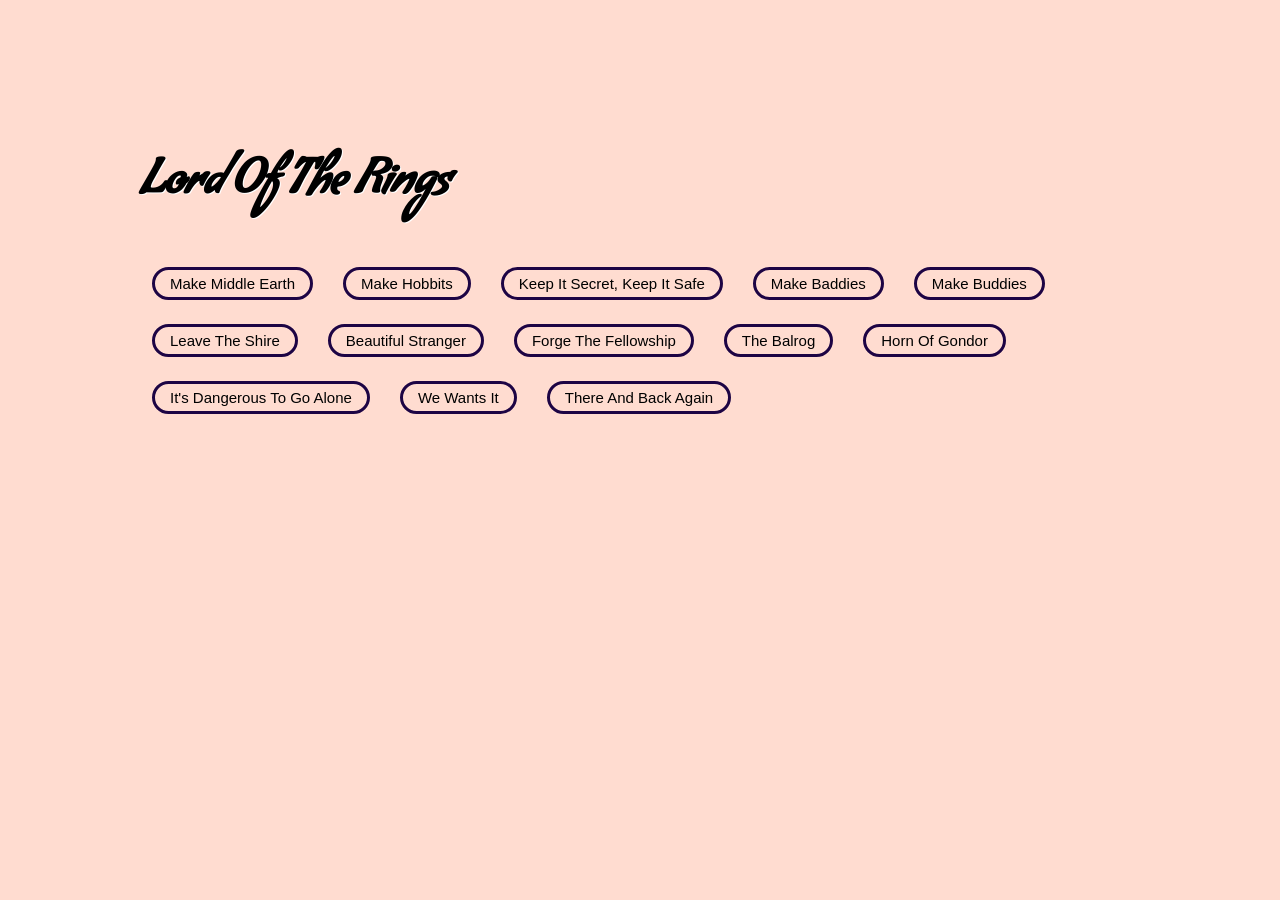
<file: bonus/index.html>
<html>
  <head>
    <title>Lord Of The Rings</title>
    <link rel="stylesheet" href="./style.css">
    <link href='http://fonts.googleapis.com/css?family=Condiment' rel='stylesheet' type='text/css'>
    <script src="./app.js"></script>
  </head>
  <body>
    <div class='container'>
      <h1>Lord Of The Rings</h1>
      <button id="b1">Make Middle Earth</button>
      <button id="b2">Make Hobbits</button>
      <button id="b3">Keep It Secret, Keep It Safe</button>
      <button id="b4">Make Baddies</button>
      <button id="b5">Make Buddies</button>
      <button id="b6">Leave The Shire</button>
      <button id="b7">Beautiful Stranger</button>
      <button id="b8">Forge The Fellowship</button>
      <button id="b9">The Balrog</button>
      <button id="b10">Horn Of Gondor</button>
      <button id="b11">It's Dangerous To Go Alone</button>
      <button id="b12">We Wants It</button>
      <button id="b13">There And Back Again</button>
      <br>
    </div>
  </body>
</html>
</file>
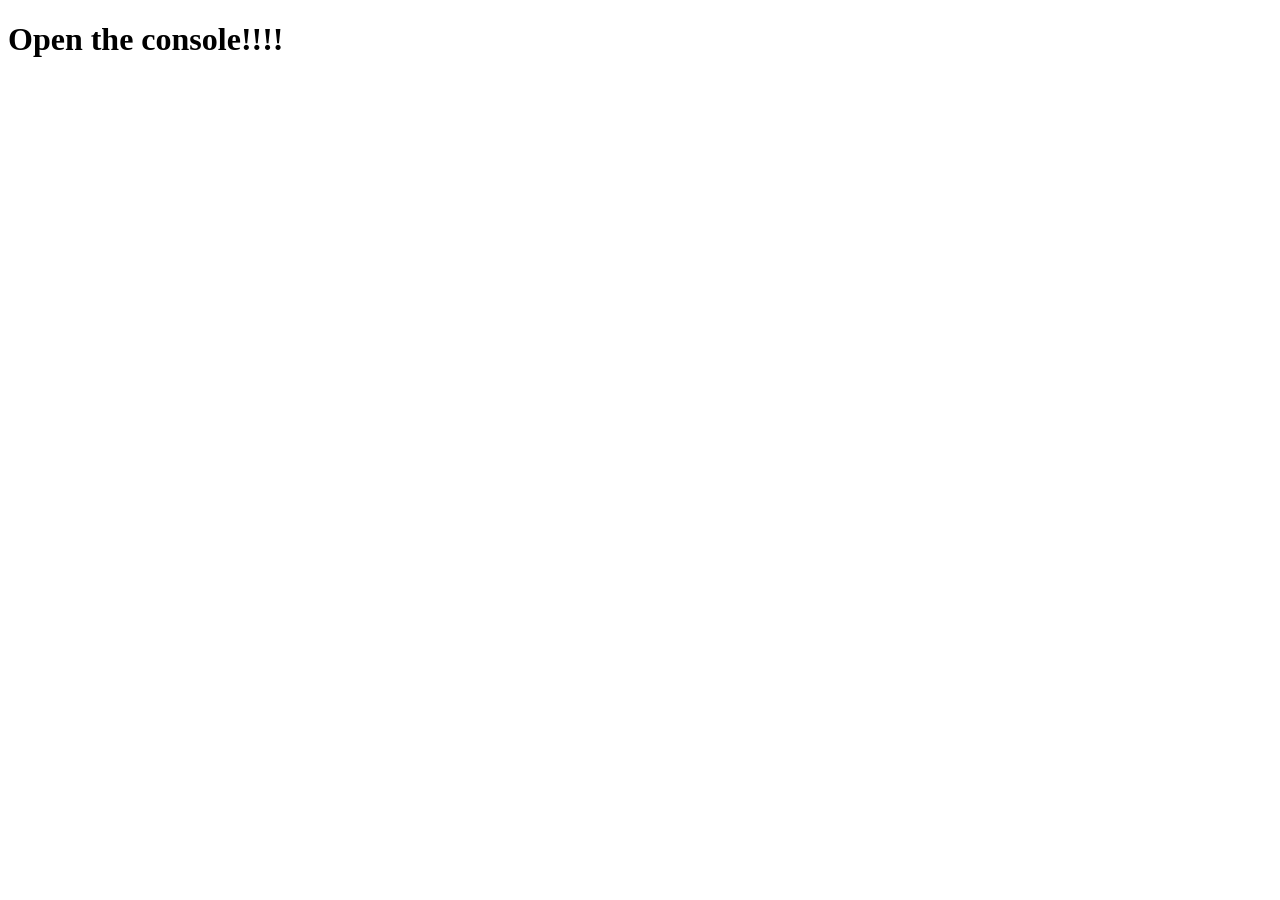
<file: part_1/index.html>
<!DOCTYPE html>
<html lang="en">
<head>
  <meta charset="UTF-8">
  <meta name="viewport" content="width=device-width, initial-scale=1.0">
  <meta http-equiv="X-UA-Compatible" content="ie=edge">
  <title>Document</title>
</head>
<body>
  <h1>Open the console!!!!</h1>
  <script src='./movies-and-jurassic-park.js'></script>
</body>
</html>
</file>
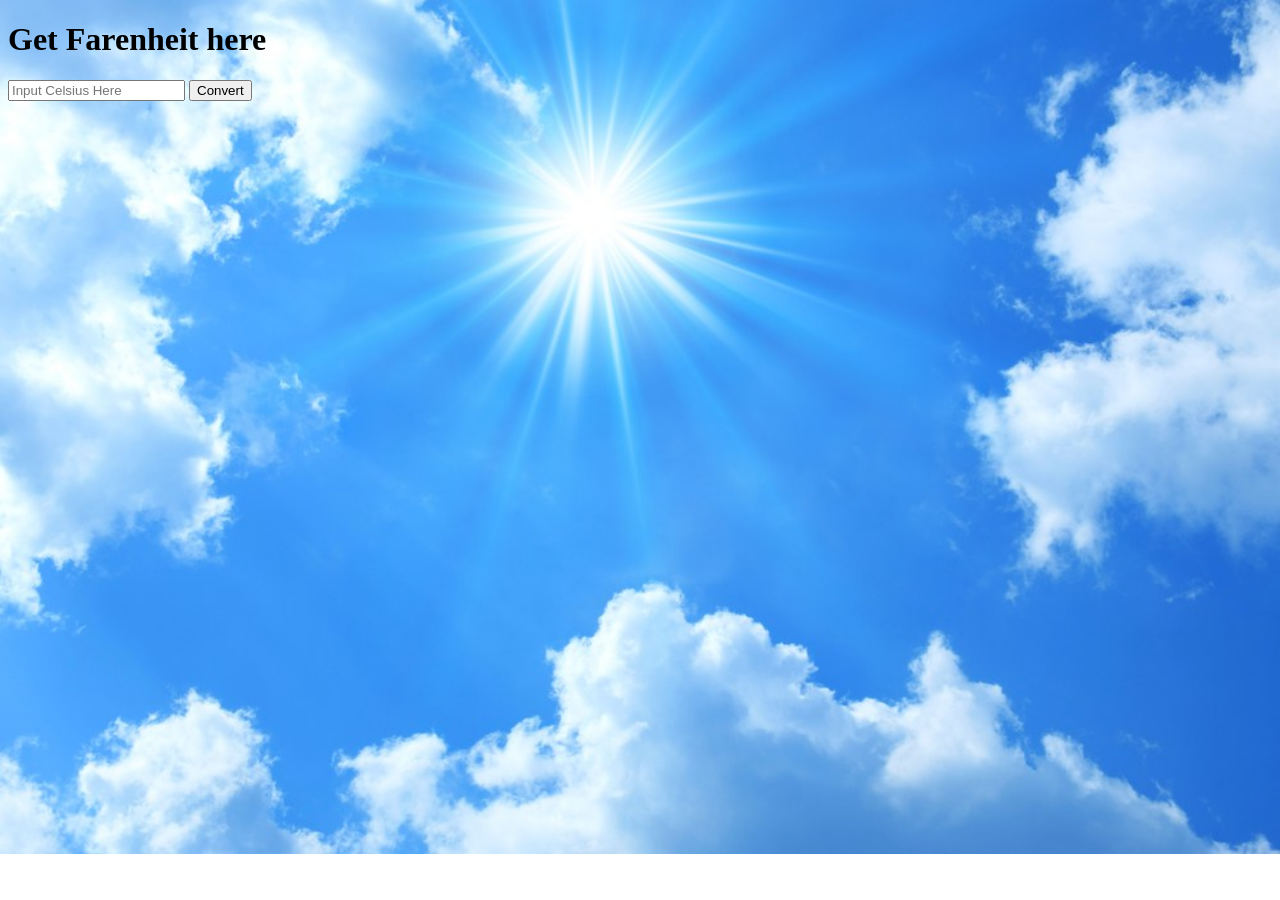
<file: part_2/index.html>
<!DOCTYPE html>
<html lang="en">
<head>
	<meta charset="UTF-8">
	<title>Document</title>
	<link rel="stylesheet" type="text/css" href="./styles/style.css">
</head>
<body>
		<h1>Get Farenheit here</h1>
		<div class="converter">
			<input type="number" placeholder="Input Celsius Here" id="celsius" />
			<button id="convert"> Convert</button>
	</div>


<script src='./main.js'></script>
</body>
</html>
</file>
<file: bonus/style.css>
body {
  background: url('http://www.lord-of-the-rings.org/collections/maps/map10[1].jpg');
  background-size: cover;
  background-blend-mode: screen;
  background-color: #FFDCD0;
  font-size: 24px;
  text-shadow: 1px 1px white;
  font-weight: 800;
}

h1 {
  font-family: 'Condiment', cursive;
}

button {
  display: inline-block;
  margin: 12px;
  padding: 5px 15px;
  font-size: 15px;
  border: 3px solid #1D0444;
  border-radius: 30px;
  cursor: pointer;
  background-color: #FFDCD0;
  transition: 0.2s all;
}

button:hover {
  background-color: #C26B6A;
  color: white;
  transition: 0.2s all;
}

.container {
  width: 80vw;
  max-width: 1000px;
  margin: 150px auto;
  box-sizing: border-box;
}
</file>
<file: part_2/styles/style.css>
body {
	height: 100%;
	background-image: url(../images/background.jpg);
	background-position: top;
	background-repeat: no-repeat;
	background-size: cover;
}
</file>
